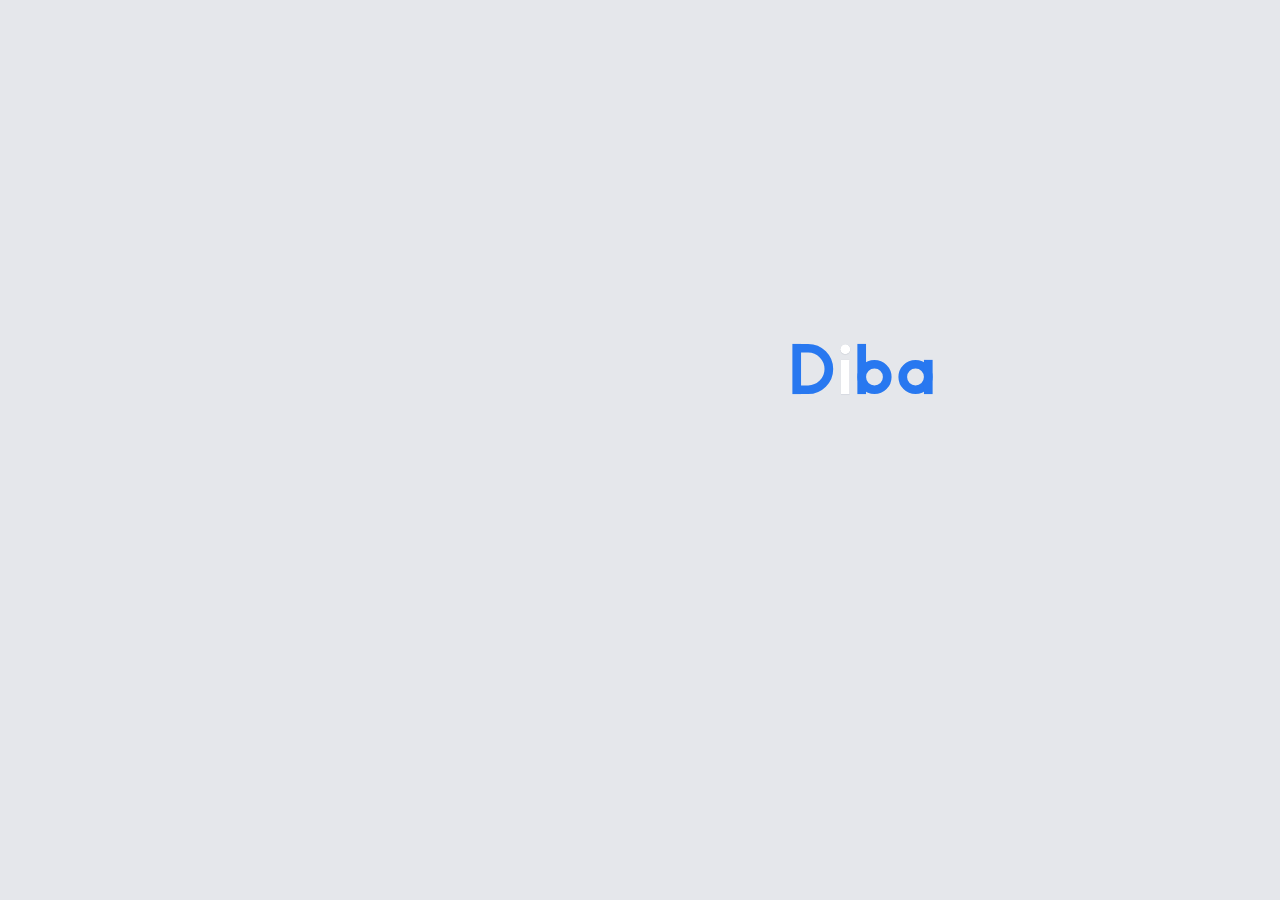
<file: index.html>
<!DOCTYPE html><html lang="fa" dir="rtl" data-theme="light"><head><meta charset="UTF-8"><meta name="viewport" content="width=device-width, initial-scale=1, viewport-fit=cover"><meta name="theme-color" content="#172554"><meta name="description" content="Diba"><meta name="mobile-web-app-capable" content="yes"><meta name="apple-mobile-web-app-capable" content="yes"><meta name="apple-mobile-web-app-status-bar-style" content="black-translucent"><title>Diba</title><link rel="icon" href="assets/icon-192.png" type="image/png"><link rel="stylesheet" href="css/reset.css"><link rel="stylesheet" href="css/tokens.css"><link rel="stylesheet" href="css/body.css"><link rel="stylesheet" href="css/header.css"><link rel="stylesheet" href="css/brand.css"><link rel="stylesheet" href="css/splash.css"><link rel="stylesheet" href="css/search.css"><link rel="stylesheet" href="css/sticky-search.css"><link rel="stylesheet" href="css/filters.css"><link rel="stylesheet" href="css/info.css"><link rel="stylesheet" href="css/results.css"><link rel="stylesheet" href="css/cards.css"><link rel="stylesheet" href="css/typography.css"><link rel="stylesheet" href="css/badges.css"><link rel="stylesheet" href="css/actions.css"><link rel="stylesheet" href="css/buttons.css"><link rel="stylesheet" href="css/empty-state.css"><link rel="stylesheet" href="css/footer.css"><link rel="stylesheet" href="css/modal.css"><link rel="stylesheet" href="css/responsive.css"><link rel="stylesheet" href="css/motion-core.css"><link rel="stylesheet" href="css/motion-buttons.css"><link rel="stylesheet" href="css/motion-filters.css"><link rel="stylesheet" href="css/motion-cards.css"><link rel="stylesheet" href="css/motion-header.css"><link rel="stylesheet" href="css/motion-reminder.css"><link rel="stylesheet" href="css/motion-logo.css"><link rel="stylesheet" href="css/motion-splash.css"><link rel="stylesheet" href="css/motion-search.css"><link rel="stylesheet" href="css/motion-sticky.css"><link rel="stylesheet" href="css/motion-panels.css"><link rel="stylesheet" href="css/motion-input.css"><link rel="stylesheet" href="css/motion-results.css"><link rel="stylesheet" href="css/motion-shimmer.css"><link rel="stylesheet" href="css/motion-focus.css"><link rel="stylesheet" href="css/motion-reduced.css"><link rel="stylesheet" href="css/motion-feedback.css"><link rel="stylesheet" href="css/motion-ai.css"><link rel="stylesheet" href="css/motion-icons.css"><link rel="stylesheet" href="css/motion-transitions.css"></head><body>
<div id="splash" aria-label="Diba"><div id="splash-host"></div></div>
<header id="hero">
<button id="favorites-toggle" class="hero-control bookmark-control" type="button" aria-label="کارت‌های نشان‌شده" aria-expanded="false"><img src="assets/svg/bookmark.svg" alt=""><span id="favorites-count" class="favorites-count" hidden>0</span></button>
<div class="hero-controls"><button id="theme-toggle" class="hero-control" type="button" aria-label="حالت تاریک"><img src="assets/svg/moon.svg" alt=""></button><button id="fullscreen-toggle" class="hero-control" type="button" aria-label="تمام صفحه"><img src="assets/svg/fullscreen.svg" alt=""></button></div>
<div id="brand-stage"><div id="brand-host"><iframe id="brand-frame" title="لوگوی متحرک Diba" src="logo-animation.html?theme=light"></iframe></div><div id="reminder-stage" class="is-hidden"><span class="reminder-label">یادآوری</span><span id="reminder-word" class="reminder-word"></span><span id="reminder-meaning" class="reminder-meaning"></span></div></div>
<div id="search-placeholder"></div><div id="search-box" class="search-box"><input id="search" type="search" placeholder="انگلیسی، معنی یا تلفظ را جست‌وجو کن..." autocomplete="off" aria-label="جست‌وجوی واژه یا جمله"><button id="clear-search" type="button" aria-label="پاک کردن جست‌وجو"><img src="assets/svg/clear.svg" alt=""></button></div>
</header>
<div id="sticky-dock" aria-label="جست‌وجوی شناور"></div>
<main>
<div id="filters-shell"><nav class="filters" aria-label="فیلتر درس‌ها">
<button class="filter active" data-cat="all" aria-pressed="true"><img src="assets/svg/layers.svg" alt="">همه</button>
<button class="filter" data-cat="lesson-1" aria-pressed="false"><img src="assets/svg/personality.svg" alt="">درس اول</button>
<button class="filter" data-cat="lesson-2" aria-pressed="false"><img src="assets/svg/travel.svg" alt="">درس دوم</button>
<button class="filter" data-cat="lesson-3" aria-pressed="false"><img src="assets/svg/celebration.svg" alt="">درس سوم</button>
<button class="filter" data-cat="lesson-4" aria-pressed="false"><img src="assets/svg/services.svg" alt="">درس چهارم</button>
<button class="filter" data-cat="lesson-5" aria-pressed="false"><img src="assets/svg/media.svg" alt="">درس پنجم</button>
<button class="filter" data-cat="lesson-6" aria-pressed="false"><img src="assets/svg/health.svg" alt="">درس ششم</button>
<button class="filter" data-cat="grammar" aria-pressed="false"><img src="assets/svg/grammar.svg" alt="">گرامر</button>
<button class="filter" data-cat="conversation" aria-pressed="false"><img src="assets/svg/conversation.svg" alt="">مکالمه</button>
<button class="filter" data-cat="practice" aria-pressed="false"><img src="assets/svg/workbook.svg" alt="">جمله و تمرین</button>
<button class="filter" data-cat="verbs" aria-pressed="false"><img src="assets/svg/word.svg" alt="">افعال بی‌قاعده</button>
</nav><div id="lesson-submenu" class="lesson-submenu" hidden></div></div>
<div class="info"><span id="count">در حال آماده‌سازی فرهنگ لغت...</span><span id="offline-status">آفلاین</span></div><div id="search-agents-status" class="search-agents-status" hidden><span class="agent-dots"><i></i><i></i><i></i><i></i><i></i></span><span>پنج عامل جست‌وجوی هوشمند آفلاین در حال بررسی واژه، هم‌معنی، متضاد، تلفظ و جمله‌ها...</span></div>
<div id="loading-state"><div class="loading-line"></div><p id="loading-label">درحال آماده‌سازی بانک واژگان</p></div>
<section id="results" aria-live="polite" aria-busy="true"></section>
<button id="load-more" class="load-more" type="button" hidden>نمایش نتیجه‌های بیشتر</button>
<section id="ai-missing" class="ai-missing" hidden><img src="assets/svg/ai.svg" width="28" height="28" alt=""><p>این واژه یا جمله در بخش آفلاین پیدا نشد. می‌توانی آن را به شکل یک کارت آموزشی به فرهنگ شخصی اضافه کنی.</p><button id="ai-help-button" class="primary-button" type="button"><img src="assets/svg/sparkle.svg" width="16" height="16" alt=""><span id="ai-help-label">کمک هوش مصنوعی</span></button><span id="ai-query" hidden></span><small id="ai-quota">سهمیه این مرورگر: ۳۰ از ۳۰ کارت</small><small id="saved-ai-count">۰</small></section>
</main>
<footer>فرهنگ لغت آموزشی انگلیسی نهم · مکمل آموزشی Prospect 3<br><span>تلفظ فارسی راهنمای تقریبی است و برای یادگیری بهتر باید واژه‌ها را در جمله هم بررسی کرد.</span><div class="creator" id="creator-credit"></div></footer>
<div id="notice" class="notice" role="status" aria-live="polite" hidden></div>
<div id="favorites-modal" class="modal-backdrop favorites-backdrop" role="dialog" aria-modal="true" aria-labelledby="favorites-title" aria-hidden="true"><section class="modal favorites-modal"><div class="favorites-modal-head"><div><h2 id="favorites-title">کارت‌های نشان‌شده</h2><span id="favorites-total" class="favorites-total">۰ کارت</span></div><button id="favorites-close" class="favorites-close" type="button" aria-label="بستن"><img src="assets/svg/close.svg" alt=""></button></div><div id="favorites-list" class="favorites-list"></div></section></div>
<div id="api-modal" class="modal-backdrop" role="dialog" aria-modal="true" aria-labelledby="api-modal-title"><div class="modal"><h2 id="api-modal-title">اتصال کمک هوش مصنوعی</h2><p>برای ساخت کارت ترجمه، کلید OpenRouter خودت را وارد کن. کلید فقط در نشست فعلی مرورگر نگهداری می‌شود و داخل فایل برنامه ذخیره نمی‌شود.</p><input id="api-key-input" type="password" autocomplete="off" spellcheck="false" placeholder="sk-or-v1-…" aria-label="کلید OpenRouter"><p>مدل: Baidu ERNIE 5.5 Flash Preview · رایگان با محدودیت ارائه‌دهنده</p><div class="modal-actions"><button id="ai-key-cancel" class="secondary-button" type="button">انصراف</button><button id="ai-key-save" class="primary-button" type="button">اتصال و ساخت کارت</button></div></div></div>
<script defer src="js/core/config.js"></script><script defer src="js/core/dom.js"></script><script defer src="js/core/state.js"></script><script defer src="js/core/events.js"></script><script defer src="js/core/storage.js"></script><script defer src="js/core/indexed-db.js"></script><script defer src="js/core/quota.js"></script><script defer src="js/core/theme.js"></script><script defer src="js/core/fullscreen.js"></script><script defer src="js/core/splash.js"></script><script defer src="js/core/reminder.js"></script><script defer src="js/core/sticky-search.js"></script><script defer src="js/core/worker-client.js"></script><script defer src="js/core/filters.js"></script><script defer src="js/core/search-controller.js"></script><script defer src="js/core/card-template.js"></script><script defer src="js/core/cards.js"></script><script defer src="js/core/result-renderer.js"></script><script defer src="js/core/card-actions.js"></script><script defer src="js/core/clipboard.js"></script><script defer src="js/core/favorites.js"></script><script defer src="js/core/ai-client.js"></script><script defer src="js/core/ai-modal.js"></script><script defer src="js/core/ai-result.js"></script><script defer src="js/core/ai-cards.js"></script><script defer src="js/core/notifications.js"></script><script defer src="js/core/keyboard.js"></script><script defer src="js/core/accessibility.js"></script><script defer src="js/core/manifest.js"></script><script defer src="js/core/sw-register.js"></script><script defer src="js/core/startup.js"></script><script defer src="js/core/transitions.js"></script><script defer src="js/core/scroll.js"></script><script defer src="js/core/ai-quota-ui.js"></script><script defer src="js/core/creator-credit.js"></script><script defer src="js/core/app.js"></script></body></html>
</file>
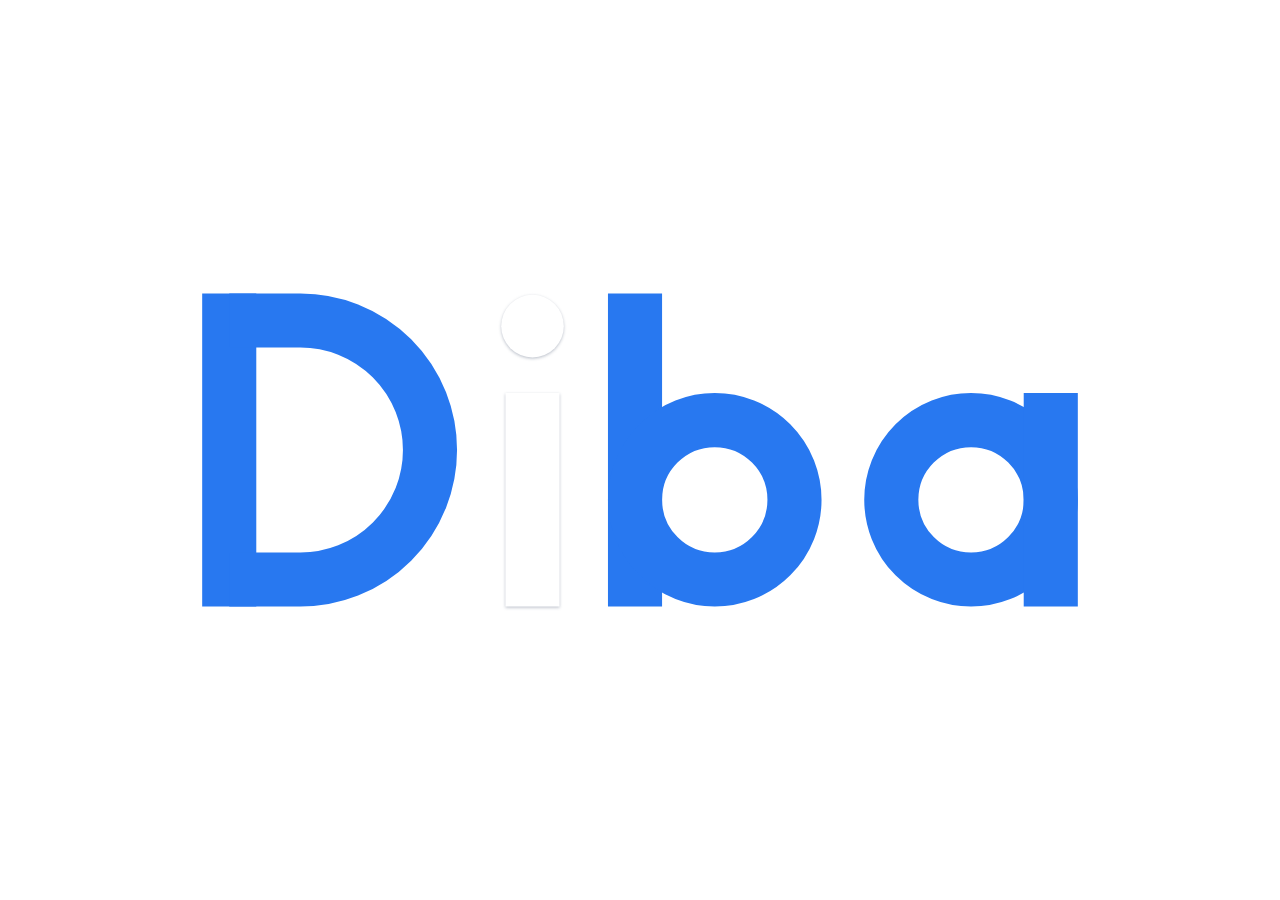
<file: logo-animation.html>
<!DOCTYPE html><html lang="fa"><head><meta charset="utf-8"><meta name="viewport" content="width=device-width,initial-scale=1,viewport-fit=cover"><meta name="color-scheme" content="light dark"><title>Diba</title><style>:root{--logo-i-color:#ffffff}html,body{margin:0;width:100%;height:100%;overflow:hidden;background:transparent}body{display:flex;align-items:center;justify-content:center}#logo{display:block;width:100%;height:100%;max-width:100%;max-height:100%;aspect-ratio:899/340;overflow:visible;pointer-events:none;user-select:none}</style></head><body><svg id="logo" viewBox="-102 -20 899 340" xmlns="http://www.w3.org/2000/svg" role="img" aria-label="Diba" shape-rendering="geometricPrecision">
  <title>Diba</title>
  <defs>
    <filter id="soft" filterUnits="userSpaceOnUse" x="100" y="15" width="345" height="265" color-interpolation-filters="sRGB">
      <feDropShadow dx="0" dy="0.8" stdDeviation="1.2" flood-color="#0a1c3f" flood-opacity="0.28"/>
    </filter>
  </defs>

  
  <g id="letters" fill="none" stroke="#2878F0" stroke-width="38" stroke-linecap="butt" stroke-linejoin="miter">
    <g id="gD">
      <path d="M59 40V260"/>
      <path d="M59 59H109A91 91 0 0 1 109 241H59"/>
    </g>
    <g id="gR">
      
      <path d="M344 40V260"/>
      <circle cx="400" cy="185" r="56"/>
      
      <circle cx="580" cy="185" r="56"/>
      <path d="M636 110V260"/>
    </g>
  </g>

  
  <g id="white" filter="url(#soft)">
    <circle id="dot" cx="272" cy="63" r="22" fill="var(--logo-i-color)"/>
    <polygon id="stem" points="253,110 291,110 291,260 253,260" fill="var(--logo-i-color)"/>
    <g id="book" visibility="hidden">
      <path id="spine" d="M0 0Z" fill="var(--logo-i-color)" stroke="#aeb8c6" stroke-width="0" stroke-linejoin="round"/>
      <g id="leaves"></g>
    </g>
  </g>
</svg><script>(function () {
  'use strict';
  var NS = 'http://www.w3.org/2000/svg';
  var I_COLOR = '#FFFFFF';
  var I_RGB = [255,255,255];
  var $ = function (id) { return document.getElementById(id); };
  var clamp = function (v, a, b) { a = a === undefined ? 0 : a; b = b === undefined ? 1 : b; return Math.min(b, Math.max(a, v)); };
  var lerp = function (a, b, t) { return a + (b - a) * t; };
  var seg = function (t, a, b) { return clamp((t - a) / (b - a)); };
  var eIOC = function (t) { return t < 0.5 ? 4 * t * t * t : 1 - Math.pow(-2 * t + 2, 3) / 2; };
  var eIOS = function (t) { return 0.5 - 0.5 * Math.cos(Math.PI * t); };
  var f = function (n) { return String(+n.toFixed(2)); };
  var dotEl = $('dot'), stemEl = $('stem'), bookEl = $('book'),
      spineEl = $('spine'), leavesEl = $('leaves'),
      gD = $('gD'), gR = $('gR');
  function setTheme(mode) {
    I_COLOR = '#FFFFFF';
    I_RGB = [255,255,255];
    document.documentElement.style.setProperty('--logo-i-color', I_COLOR);
    dotEl.setAttribute('fill', I_COLOR);
    stemEl.setAttribute('fill', I_COLOR);
  }
  window.addEventListener('message', function(event) { if (event.data && event.data.type === 'diba-theme') setTheme(event.data.mode); });
  var initialTheme = new URLSearchParams(location.search).get('theme') || 'light';
  setTheme(initialTheme);
  var CX = 272, STEM_W = 38, STEM_H = 150, STEM_CY = 185;
  var DOT_Y0 = 63, DOT_R = 22, DOT_YB = 185, DOT_S1 = 0.74;
  var TOTAL_LEN = 150;
  var L_BOOK = 141.5;
  var SP = 6;
  var OV = 2.5;
  var NL = 12, M = NL - 1;
  var TH = [], CUM = [], T_FULL = 0, j;
  for (j = 0; j < NL; j++) {
    TH[j] = (j === 0 || j === M) ? 6.5 : 2.5;
    CUM[j] = T_FULL;
    T_FULL += TH[j];
  }
  var CX_FINAL = (L_BOOK + OV - SP) / 2;
  var EDGE = '#aeb8c6';
  var CURL = 0.07;
  var SPREAD_CLOSED = 46;
  var SPREAD_EXTRA = 66;
  var leafG = [], leafE = [], leafW = [];
  for (j = 0; j < NL; j++) {
    var g = document.createElementNS(NS, 'g');
    var e = document.createElementNS(NS, 'path');
    var w = document.createElementNS(NS, 'path');
    e.setAttribute('fill', 'none'); e.setAttribute('stroke', EDGE);
    w.setAttribute('fill', 'none'); w.setAttribute('stroke', I_COLOR);
    g.appendChild(e); g.appendChild(w);
    leavesEl.appendChild(g);
    leafG.push(g); leafE.push(e); leafW.push(w);
  }
  var lastOrder = '';
  var END = 5500, HOLD = 5000, CYCLE = END + HOLD, LEAD = 1000;
  var segs = [];
  for (j = 0; j < NL; j++) segs.push([]);
  var i;
  for (i = 0; i < 4; i++) {
    segs[11 - i].push({ a: 1300 + i * 55, b: 1300 + i * 55 + 540, from: 0, to: 1 });
  }
  var tOff = [0, 290, 590, 880, 1140], tDur = [640, 700, 660, 680, 660];
  for (i = 0; i < 5; i++) {
    segs[7 - i].push({ a: 1880 + tOff[i], b: 1880 + tOff[i] + tDur[i], from: 0, to: 1 });
  }
  for (j = 3; j <= 11; j++) {
    var s0 = 3730 + (j - 3) * 22;
    segs[j].push({ a: s0, b: s0 + 420, from: 1, to: 0 });
  }
  var LS = []; for (j = 0; j < NL; j++) LS.push({ s: 0, vel: 0 });
  function leafState(jj, t) {
    var s = 0, vel = 0, list = segs[jj];
    for (var q = 0; q < list.length; q++) {
      var sg = list[q];
      if (t >= sg.b) { s = sg.to; vel = 0; }
      else if (t > sg.a) {
        var u = (t - sg.a) / (sg.b - sg.a);
        s = sg.from + (sg.to - sg.from) * eIOS(u);
        vel = (sg.to - sg.from) * (Math.PI / 2) * Math.sin(Math.PI * u);
        break;
      } else { break; }
    }
    LS[jj].s = s; LS[jj].vel = vel;
  }
  function leafD(len, lvl, theta, curl) {
    var ct = Math.cos(theta), st = Math.sin(theta);
    function P(u, v) {
      var x = u * ct - v * st;
      var lv = u * st + v * ct;
      return f(x) + ' ' + f(-(lvl + lv));
    }
    return 'M' + P(0, 0) + 'C' + P(len * 0.33, 0) + ' ' + P(len * 0.68, curl * 0.55) + ' ' + P(len, curl);
  }
  function openSpread(t) {
    if (t < 1000) return 0;
    if (t < 1500) return eIOC(seg(t, 1000, 1500));
    if (t < 4080) return 1;
    return 1 - eIOC(seg(t, 4080, 4530));
  }
  function renderLetters(t, q) {
    var d = SPREAD_CLOSED * Math.sin(Math.PI / 2 * q) + SPREAD_EXTRA * openSpread(t);
    gD.setAttribute('transform', 'translate(' + f(-d) + ' 0)');
    gR.setAttribute('transform', 'translate(' + f(d) + ' 0)');
  }
  function renderDot(t, morph, thick) {
    var y, s, tone;
    if (t < 4350) {
      var p = seg(t, 0, 350), e = eIOC(p);
      var lift = p < 0.25 ? Math.sin(p / 0.25 * Math.PI) * 4 : 0;
      y = lerp(DOT_Y0, DOT_YB, e) - lift;
      s = lerp(1, DOT_S1, e);
      if (morph > 0) s = Math.min(s, 0.9 * thick / (DOT_R * 2));
      s *= 1 - eIOC(seg(t, 1050, 1350));
      tone = e;
    } else {
      var p2 = seg(t, 4350, 4750);
      y = lerp(DOT_YB, DOT_Y0, eIOC(p2));
      s = p2 < 0.25 ? DOT_S1 * eIOS(p2 / 0.25) : lerp(DOT_S1, 1, eIOC((p2 - 0.25) / 0.75));
      tone = 1 - eIOC(p2);
    }
    dotEl.setAttribute('cy', f(y));
    dotEl.setAttribute('r', f(DOT_R * s));
    dotEl.setAttribute('fill', I_COLOR);
  }
  function stemWidth(u) { return 8 + (STEM_W - 8) * Math.cos(Math.PI / 2 * u); }
  function renderStem(u) {
    var w = stemWidth(u);
    var skew = 0.07 * Math.sin(Math.PI * u);
    var xl = CX - w / 2, xr = CX + w / 2;
    var hl = STEM_H / 2 * (1 + skew), hr = STEM_H / 2 * (1 - skew);
    stemEl.setAttribute('points',
      f(xl) + ',' + f(STEM_CY - hl) + ' ' + f(xr) + ',' + f(STEM_CY - hr) + ' ' +
      f(xr) + ',' + f(STEM_CY + hr) + ' ' + f(xl) + ',' + f(STEM_CY + hl));
  }
  function renderBook(t, q) {
    var len = lerp(TOTAL_LEN, L_BOOK, q);
    var sp = SP * q, ov = OV * q;
    var k = lerp(0.2222, 1, q);
    var gf = q;
    var gap = 0.9 * gf;
    var phi = -(Math.PI / 2) * (1 - q);
    var Tcur = T_FULL * k;
    for (var jj = 0; jj < NL; jj++) leafState(jj, t);
    var shift = (LS[8].s + LS[9].s + LS[10].s + LS[11].s) / 4;
    var top = 0, keys = [];
    var pageFill = 'rgb(' + Math.round(I_RGB[0] + (255 - I_RGB[0]) * 0.035 * gf) + ',' + Math.round(I_RGB[1] + (255 - I_RGB[1]) * 0.035 * gf) + ',' + Math.round(I_RGB[2] + (255 - I_RGB[2]) * 0.035 * gf) + ')';
    for (jj = 0; jj < NL; jj++) {
      var cover = (jj === 0 || jj === M);
      var th = TH[jj] * k;
      var yR = CUM[jj] * k;
      var yL = (T_FULL - CUM[jj] - TH[jj]) * k;
      var s = LS[jj].s, vel = LS[jj].vel;
      var base = lerp(yR, yL, s);
      var lvl = base + th / 2;
      var theta = Math.PI * s;
      var plen = cover ? len + ov : len;
      var curl = -CURL * plen * Math.sin(theta) * vel * (cover ? 0.35 : 1);
      top = Math.max(top, base + th);
      leafE[jj].setAttribute('d', leafD(plen + gap * 0.6, lvl, theta, curl));
      leafE[jj].setAttribute('stroke-width', f(th));
      leafW[jj].setAttribute('d', leafD(plen, lvl, theta, curl));
      leafW[jj].setAttribute('stroke-width', f(Math.max(0.05, th - gap)));
      leafW[jj].setAttribute('stroke', cover ? I_COLOR : pageFill);
      keys.push({ j: jj, z: base + s * 0.001 + jj * 0.0001 });
    }
    keys.sort(function (a, b) { return a.z - b.z; });
    var order = keys.map(function (o) { return o.j; }).join(',');
    if (order !== lastOrder) {
      for (var z = 0; z < keys.length; z++) leavesEl.appendChild(leafG[keys[z].j]);
      lastOrder = order;
    }
    var spE = sp * (1 - shift);
    var b = -1.3333 * spE;
    spineEl.setAttribute('d', 'M0 0C' + f(b) + ' 0 ' + f(b) + ' ' + f(-top) + ' 0 ' + f(-top) + 'Z');
    spineEl.setAttribute('stroke-width', f(gap * clamp(spE / SP)));
    var Cx = (len + ov - sp) / 2, Cy = -Tcur / 2;
    var c = Math.cos(phi), sn = Math.sin(phi);
    var ox = CX - (Cx * c - Cy * sn) + shift * CX_FINAL;
    var oy = STEM_CY - (Cx * sn + Cy * c);
    bookEl.setAttribute('transform', 'translate(' + f(ox) + ' ' + f(oy) + ') rotate(' + f(phi * 180 / Math.PI) + ')');
  }
  var mode = 'stem';
  function render(t) {
    var morph;
    if (t < 250) morph = 0;
    else if (t < 1000) morph = (t - 250) / 750;
    else if (t < 4750) morph = 1;
    else if (t < END) morph = 1 - (t - 4750) / 750;
    else morph = 0;
    var q = eIOC(clamp((morph - 0.38) / 0.62));
    var u = eIOS(clamp(morph / 0.38));
    var thick = morph < 0.38 ? stemWidth(u) : T_FULL * lerp(0.2222, 1, q);
    renderLetters(t, q);
    renderDot(t, morph, thick);
    if (morph < 0.38) {
      if (mode !== 'stem') { bookEl.setAttribute('visibility', 'hidden'); stemEl.setAttribute('visibility', 'visible'); mode = 'stem'; }
      renderStem(u);
    } else {
      if (mode !== 'book') { stemEl.setAttribute('visibility', 'hidden'); bookEl.setAttribute('visibility', 'visible'); mode = 'book'; }
      renderBook(t, q);
    }
  }
  var raf = 0, startT = null, lastStatic = null;
  function frame(now) {
    if (startT === null) startT = now;
    var el = now - startT, tc, key = null;
    if (el < LEAD) { tc = -1; key = 'still'; }
    else {
      tc = (el - LEAD) % CYCLE;
      if (tc >= END) { tc = END + 1; key = 'still'; }
    }
    if (key) {
      if (lastStatic !== key) { render(tc); lastStatic = key; }
    } else {
      render(tc); lastStatic = null;
    }
    raf = requestAnimationFrame(frame);
  }
  function start() {
    if (raf) return;
    startT = null; lastStatic = null;
    render(-1);
    raf = requestAnimationFrame(frame);
  }
  function stop() {
    if (raf) cancelAnimationFrame(raf);
    raf = 0;
    render(-1);
  }
  var mq = window.matchMedia ? window.matchMedia('(prefers-reduced-motion: reduce)') : null;
  function apply() { if (mq && mq.matches) stop(); else start(); }
  apply();
  if (mq) {
    if (mq.addEventListener) mq.addEventListener('change', apply);
    else if (mq.addListener) mq.addListener(apply);
  }
})();</script></body></html>
</file>
<file: css/tokens.css>
:root{color-scheme:light;--blue-950:#172554;--blue-700:#1d4ed8;--blue-600:#2563eb;--blue-100:#dbeafe;--page:#f1f5f9;--surface:#fff;--surface-2:#f8fafc;--text:#172033;--muted:#64748b;--line:#e2e8f0;--pron:#0f766e;--shadow:0 2px 8px #0000000c;--shadow-float:0 12px 35px #0f172a20;--radius:14px;--motion:cubic-bezier(.2,.75,.2,1)}[data-theme="dark"]{color-scheme:dark;--blue-950:#0b1b42;--blue-700:#173c92;--blue-600:#2563eb;--blue-100:#172c52;--page:#0b1220;--surface:#111b2d;--surface-2:#162239;--text:#eef4ff;--muted:#9aabc3;--line:#263651;--pron:#67c7c2;--shadow:0 2px 10px #0005;--shadow-float:0 12px 35px #0008}
</file>
<file: css/body.css>
body{font-family:Tahoma,Arial,sans-serif;background:var(--page);color:var(--text);min-width:320px;line-height:1.65;transition:background .25s,color .25s;overflow-x:hidden}button{border:0}button:focus-visible,input:focus-visible{outline:3px solid #60a5fa;outline-offset:2px}
</file>
<file: css/header.css>
#hero{position:relative;isolation:isolate;background:linear-gradient(135deg,#172554 0%,#1e40af 53%,#2563eb 100%);color:#fff;padding:12px 16px 22px;border-radius:0 0 25px 25px;box-shadow:0 8px 26px #17255422;min-height:0}.hero-controls{position:absolute;top:12px;left:14px;display:flex;gap:7px;z-index:5}.hero-control{width:34px;height:34px;border-radius:11px;background:#ffffff18;border:1px solid #ffffff36;color:#fff;display:grid;place-items:center}.hero-control img{width:17px;height:17px}

.bookmark-control{position:absolute;top:12px;right:14px;z-index:6}.favorites-count{position:absolute;top:-5px;right:-5px;min-width:17px;height:17px;padding:0 4px;border-radius:10px;background:#fff;color:#1d4ed8;border:1px solid #bfdbfe;font-size:9px;font-weight:800;line-height:15px;text-align:center}.favorites-count[hidden]{display:none}
</file>
<file: css/brand.css>
#brand-stage{height:88px;display:flex;align-items:center;justify-content:center;position:relative;margin:0 auto;max-width:320px}#brand-host,#reminder-stage{position:absolute;inset:0;display:flex;align-items:center;justify-content:center;transition:opacity .65s var(--motion),transform .65s var(--motion)}#brand-frame{width:min(58vw,205px);height:82px;border:0;background:transparent}#brand-host.is-hidden,#reminder-stage.is-hidden{opacity:0;transform:translateY(-7px) scale(.985);pointer-events:none}#reminder-stage{flex-direction:column;text-align:center;gap:3px}.reminder-label{color:#ffffff99;font-size:11px;letter-spacing:.08em}.reminder-word{font-size:22px;font-weight:800;direction:ltr}.reminder-meaning{font-size:13px;color:#e0ecff}
</file>
<file: css/splash.css>
#splash{position:fixed;inset:0;z-index:1000;background:#e5e7eb;display:flex;align-items:center;justify-content:center;transition:opacity .9s var(--motion),visibility .9s;overflow:hidden}#splash.is-done{opacity:0;visibility:hidden;pointer-events:none}#splash-host{width:min(88vw,650px);height:min(40vw,245px);min-height:150px}#splash-frame{width:100%;height:100%;border:0;background:transparent}
</file>
<file: css/search.css>
#search-box{position:relative;width:min(100%,700px);margin:0 auto;background:#fff;border-radius:13px;box-shadow:0 4px 15px #0002;display:flex;align-items:center;overflow:hidden}#search{width:100%;min-width:0;height:52px;padding:13px 15px 13px 48px;border:0;outline:0;background:#fff;color:#172033;font-size:14px;direction:auto;text-align:start}#search::placeholder{color:#94a3b8}#clear-search{position:absolute;left:10px;top:10px;width:32px;height:32px;border-radius:9px;background:#e2e8f0;color:#334155;display:grid;place-items:center}#clear-search img{width:17px;height:17px}
</file>
<file: css/sticky-search.css>
#sticky-dock{position:fixed;z-index:80;top:0;left:0;right:0;padding:9px 14px;background:var(--page);box-shadow:0 8px 24px #0f172a24;border-bottom:1px solid var(--line);transform:translateY(-120%);transition:transform .28s var(--motion);pointer-events:none}#sticky-dock.is-visible{transform:translateY(0);pointer-events:auto}#sticky-dock #search-box{width:min(100%,700px);border:1px solid var(--line);box-shadow:0 3px 10px #0f172a12}#search-placeholder{height:52px;display:none}
</file>
<file: css/filters.css>
main{padding:18px 14px 38px;max-width:760px;margin:0 auto}.filters{display:flex;gap:8px;overflow-x:auto;padding:5px 1px 14px;scrollbar-width:none;overscroll-behavior-x:contain}.filters::-webkit-scrollbar{display:none}.filter{flex:0 0 auto;border:1px solid var(--blue-100);background:var(--surface);color:var(--text);border-radius:22px;padding:9px 14px;white-space:nowrap;font-size:12px;display:flex;align-items:center;gap:7px;min-height:39px}.filter img{width:15px;height:15px;color:currentColor}.filter.active{background:var(--blue-600);color:#fff;border-color:var(--blue-600);box-shadow:0 4px 12px #2563eb30}

#filters-shell{position:relative;z-index:1}.lesson-submenu{position:relative;display:grid;grid-template-columns:1fr 1fr;gap:7px;width:100%;margin:2px 0 16px;padding:10px;background:var(--surface);border:1px solid var(--line);border-radius:15px;box-shadow:var(--shadow-float);transform-origin:top right;animation:lesson-menu-enter .24s cubic-bezier(.2,.75,.25,1) both}.lesson-submenu[hidden]{display:none}.lesson-suboption{min-height:42px;padding:8px 10px;border:1px solid var(--line);border-radius:10px;background:var(--surface-2);color:var(--text);font:inherit;font-size:11px;line-height:1.6;transition:background .2s,color .2s,border-color .2s,transform .2s}.lesson-suboption.active{background:var(--blue-600);border-color:var(--blue-600);color:#fff}.lesson-suboption:active{transform:scale(.97)}@keyframes lesson-menu-enter{from{opacity:0;transform:translateY(-7px) scale(.985)}to{opacity:1;transform:translateY(0) scale(1)}}
</file>
<file: css/info.css>
.info{display:flex;justify-content:space-between;align-items:center;gap:10px;font-size:12px;color:var(--muted);margin:8px 3px 13px;min-height:24px}.info strong{color:var(--blue-700);font-weight:700}#count{direction:rtl}#offline-status{white-space:nowrap}#loading-state{padding:10px 2px;color:var(--muted);font-size:11px}#loading-state[hidden]{display:none}.notice{position:fixed;z-index:150;bottom:18px;right:50%;transform:translateX(50%);max-width:calc(100vw - 28px);padding:11px 16px;border-radius:11px;background:#172554;color:#fff;box-shadow:0 10px 28px #0003;font-size:12px;text-align:center}.notice[hidden]{display:none}.notice.error{background:#991b1b}.notice.warning{background:#854d0e}.notice.success{background:#1e40af}
</file>
<file: css/results.css>
#results{min-height:180px;display:grid;gap:10px}.result-toolbar{display:flex;justify-content:space-between;align-items:center;margin:0 2px 2px;color:var(--muted);font-size:11px}.load-more{display:block;margin:12px auto 0;background:var(--surface);border:1px solid var(--line);border-radius:11px;color:var(--blue-700);padding:10px 18px}
</file>
<file: css/cards.css>
.card{background:var(--surface);border-radius:var(--radius);padding:15px;margin-bottom:0;box-shadow:var(--shadow);border:1px solid var(--line);position:relative;min-width:0}.card-top{display:flex;justify-content:space-between;align-items:flex-start;gap:10px}.word{font-size:23px;font-weight:800;color:var(--blue-700);direction:ltr;text-align:left;overflow-wrap:anywhere;line-height:1.35}.card-meta{display:flex;gap:6px;align-items:center;flex-wrap:wrap}.category{background:var(--blue-100);color:var(--blue-700);border-radius:7px;font-size:10px;padding:5px 8px;white-space:nowrap}.card-line{display:flex;align-items:flex-start;gap:8px;margin-top:9px;font-size:13px;line-height:1.8}.card-line img{width:16px;height:16px;flex:0 0 16px;margin-top:4px;color:var(--muted)}.pron{color:var(--pron)}.meaning{color:var(--text)}.example{margin-top:10px;padding:10px 11px;border-radius:10px;background:var(--surface-2);border:1px solid var(--line)}.example-en{direction:ltr;text-align:left;color:var(--text);font-size:13px}.example-fa{font-size:12px;color:var(--muted);margin-top:5px}.card-extra{display:flex;gap:8px;flex-wrap:wrap;margin-top:10px}.card-extra span{font-size:11px;background:var(--surface-2);border:1px solid var(--line);border-radius:8px;padding:4px 8px;color:var(--muted)}.card-actions{display:flex;justify-content:flex-end;gap:7px;margin-top:12px}
</file>
<file: css/typography.css>
.card p{overflow-wrap:anywhere}.card-section-title{font-size:11px;color:var(--muted);font-weight:700;margin:10px 0 3px}.card-body-text{font-size:13px;line-height:1.95;white-space:pre-wrap}.english-text{direction:ltr;text-align:left}
</file>
<file: css/badges.css>
.tag{display:inline-flex;align-items:center;border-radius:7px;padding:4px 8px;font-size:10px;background:var(--surface-2);color:var(--muted);border:1px solid var(--line)}.tag.blue{background:var(--blue-100);color:var(--blue-700);border-color:transparent}.tag.ai{background:#dbeafe;color:#1d4ed8}
</file>
<file: css/actions.css>
.action{display:inline-flex;align-items:center;justify-content:center;gap:6px;border-radius:8px;padding:8px 11px;font-size:11px;background:var(--surface-2);border:1px solid var(--line);color:var(--text);min-height:34px}.action img{width:15px;height:15px}.action:active{transform:scale(.97)}.favorite.is-active{color:#1d4ed8;background:var(--blue-100)}
</file>
<file: css/buttons.css>
button{transition:background .2s,color .2s,border-color .2s,box-shadow .2s,transform .2s var(--motion)}button:disabled{opacity:.55;cursor:not-allowed}button:active:not(:disabled){transform:translateY(1px) scale(.985)}.primary-button{background:var(--blue-600);color:white;border-radius:11px;padding:11px 17px;box-shadow:0 5px 14px #2563eb28}.secondary-button{background:var(--surface-2);color:var(--text);border:1px solid var(--line);border-radius:11px;padding:10px 15px}
</file>
<file: css/empty-state.css>
.empty{background:var(--surface);border:1px dashed var(--line);border-radius:15px;text-align:center;padding:35px 15px;color:var(--muted);line-height:2;font-size:13px}.empty img{width:32px;height:32px;margin:0 auto 10px;color:var(--blue-600)}.ai-missing{display:flex;flex-direction:column;align-items:center;gap:10px;padding:20px;background:var(--surface);border:1px solid var(--blue-100);border-radius:14px}.ai-missing p{font-size:12px;color:var(--muted)}.ai-missing[hidden]{display:none}#load-more[hidden]{display:none}.reminder-mode #hero h1,.reminder-mode #hero .subtitle{opacity:0;transform:translateY(-4px);transition:opacity .5s,transform .5s}
</file>
<file: css/footer.css>
footer{text-align:center;color:#94a3b8;font-size:11px;padding:18px 12px 22px;line-height:2}footer .creator{font-size:10px;color:#94a3b888;margin-top:3px}
</file>
<file: css/modal.css>
.modal-backdrop{position:fixed;inset:0;z-index:120;background:#0b1734a8;display:grid;place-items:center;padding:18px;opacity:0;visibility:hidden;transition:opacity .22s,visibility .22s}.modal-backdrop.is-open{opacity:1;visibility:visible}.modal{width:min(100%,440px);background:var(--surface);color:var(--text);border:1px solid var(--line);border-radius:18px;padding:20px;box-shadow:var(--shadow-float);transform:translateY(12px) scale(.985);transition:transform .24s var(--motion)}.modal-backdrop.is-open .modal{transform:none}.modal h2{font-size:17px;margin-bottom:6px}.modal p{font-size:12px;color:var(--muted);line-height:1.8}.modal input{width:100%;margin:13px 0;border:1px solid var(--line);background:var(--surface-2);border-radius:10px;padding:12px;color:var(--text);direction:ltr;text-align:left}.modal-actions{display:flex;gap:8px;justify-content:flex-end;margin-top:12px}

.favorites-modal{width:min(100%,720px);max-height:min(86dvh,820px);display:flex;flex-direction:column;overflow:hidden}.favorites-modal-head{display:flex;align-items:center;justify-content:space-between;gap:14px;padding-bottom:13px;border-bottom:1px solid var(--line);flex:0 0 auto}.favorites-modal-head h2{margin:0}.favorites-total{display:block;color:var(--muted);font-size:11px;margin-top:4px}.favorites-close{width:34px;height:34px;border:1px solid var(--line);border-radius:10px;background:var(--surface-2);display:grid;place-items:center;flex:0 0 auto}.favorites-close img{width:16px;height:16px}.favorites-list{display:grid;grid-template-columns:1fr;gap:10px;overflow:auto;overscroll-behavior:contain;padding:14px 2px 3px;min-height:120px}.favorites-empty{min-height:220px;display:flex;flex-direction:column;align-items:center;justify-content:center;gap:9px;text-align:center;color:var(--muted);font-size:12px;line-height:1.8}.favorites-empty img{width:34px;height:34px;opacity:.65}.favorites-empty strong{color:var(--text);font-size:14px}.favorites-empty span{max-width:260px}.favorites-list .card{margin:0}.sentence-word{font-size:20px;line-height:1.55}.favorite.is-active{background:var(--blue-100);border-color:#93c5fd;color:var(--blue-700)}@media(max-width:480px){.bookmark-control{top:15px;right:12px}.favorites-modal{max-height:88dvh;padding:15px}.favorites-list{padding-top:11px}}
</file>
<file: css/responsive.css>
@media(min-width:760px){main{padding:22px 18px 48px}.card{padding:17px}.word{font-size:23px}#hero{padding-top:21px}}@media(max-width:480px){#hero{padding:15px 12px 22px;min-height:238px}#brand-stage{height:112px;margin-top:15px}#brand-frame{width:min(90vw,360px);height:138px}#hero h1{font-size:20px}.card{padding:13px}.word{font-size:20px}.info{font-size:11px}.filters{margin-inline:-2px}}@media(max-width:350px){.hero-control{width:31px;height:31px}.filter{padding:8px 11px}.card-top{gap:6px}}

@media(max-width:350px){.bookmark-control{width:31px;height:31px}}
</file>
<file: css/motion-core.css>
html{scroll-behavior:smooth} .card,.filter,.hero-control,.action{will-change:transform} @media(prefers-reduced-motion:no-preference){.card{animation:card-enter .42s var(--motion) both}}@keyframes card-enter{from{opacity:0;transform:translateY(10px) scale(.992)}to{opacity:1;transform:translateY(0) scale(1)}}

 .filter.active,.primary-button,.hero-control{transform-origin:center;transition-timing-function:cubic-bezier(.2,.85,.25,1.25)}
</file>
<file: css/motion-buttons.css>
@media(hover:hover){.hero-control:hover,.action:hover,.secondary-button:hover{transform:translateY(-2px);box-shadow:0 5px 13px #0f172a18}.primary-button:hover{transform:translateY(-2px);box-shadow:0 8px 19px #2563eb40}}.hero-control:active{transform:scale(.93)}

 .card[data-new="true"]{animation:card-reveal .48s cubic-bezier(.16,.8,.25,1) both}@keyframes card-reveal{0%{opacity:0;transform:translateY(18px) scale(.98);clip-path:inset(0 0 30% 0)}100%{opacity:1;transform:none;clip-path:inset(0)}}
</file>
<file: css/motion-filters.css>
.filter{position:relative;overflow:hidden}.filter::after{content:"";position:absolute;inset:0;background:linear-gradient(110deg,transparent,#ffffff38,transparent);transform:translateX(-120%)}.filter.active::after{animation:filter-sheen .7s ease-out}@keyframes filter-sheen{to{transform:translateX(120%)}}

 .filters{position:relative}.filter.active{box-shadow:inset 0 0 0 1px #ffffff25,0 4px 12px #2563eb30}
</file>
<file: css/motion-cards.css>
.card{transition:transform .26s var(--motion),box-shadow .26s var(--motion),border-color .26s}.card:focus-within{border-color:#93c5fd;box-shadow:0 7px 20px #2563eb12}@media(hover:hover){.card:hover{transform:translateY(-2px);box-shadow:0 7px 18px #0f172a12}}

 .filter,.action,.hero-control{overflow:hidden;isolation:isolate}.filter:active::before,.action:active::before{content:"";position:absolute;width:8px;height:8px;border-radius:50%;background:#60a5fa66;transform:scale(18);opacity:0;animation:ripple .45s ease-out}@keyframes ripple{0%{opacity:.8}100%{opacity:0}}
</file>
<file: css/motion-header.css>
#hero{background-size:160% 160%;animation:header-gradient 12s ease-in-out infinite alternate}@keyframes header-gradient{from{background-position:0% 30%}to{background-position:100% 70%}}

 .ai-loading{position:relative;overflow:hidden}.ai-loading::after{content:"";position:absolute;inset:0;background:linear-gradient(100deg,transparent,#60a5fa33,transparent);transform:translateX(-100%);animation:load-sweep 1.2s ease-in-out infinite}@keyframes load-sweep{to{transform:translateX(100%)}}
</file>
<file: css/motion-reminder.css>
#reminder-stage .reminder-word{animation:reminder-word .6s cubic-bezier(.2,.8,.2,1) both}#reminder-stage .reminder-meaning{animation:reminder-meaning .7s .08s ease both}@keyframes reminder-word{from{opacity:0;transform:translateY(9px);filter:blur(5px)}to{opacity:1;transform:none;filter:blur(0)}}@keyframes reminder-meaning{from{opacity:0;transform:translateY(6px)}to{opacity:1;transform:none}}

#sticky-dock.is-visible{box-shadow:0 12px 28px #0b17342a}
</file>
<file: css/motion-logo.css>
#brand-frame{animation:logo-breathe 6s ease-in-out infinite alternate}#splash-frame{animation:splash-float 5s ease-in-out infinite alternate}@keyframes logo-breathe{to{transform:translateY(-2px) scale(1.008)}}@keyframes splash-float{to{transform:translateY(-3px)}}

@supports(animation-timeline:view()){.card{animation:scroll-reveal linear both;animation-timeline:view();animation-range:entry 0% entry 22%}}@keyframes scroll-reveal{from{opacity:.5;transform:translateY(12px)}to{opacity:1;transform:none}}
</file>
<file: css/motion-splash.css>
#splash.is-done{transition-duration:.95s}#splash-host{animation:splash-arrive .8s cubic-bezier(.18,.75,.25,1) both}@keyframes splash-arrive{from{opacity:0;transform:scale(.94);filter:blur(8px)}to{opacity:1;transform:scale(1);filter:blur(0)}}

 .category,.tag{transition:background .22s,color .22s,transform .22s}.category:hover{transform:translateY(-1px)}
</file>
<file: css/motion-search.css>
#search-box{transition:box-shadow .25s,border-color .25s,transform .25s}#search-box:focus-within{box-shadow:0 7px 22px #0f172a25;transform:translateY(-1px)}#search{transition:background .2s}

#search-box:focus-within{outline:1px solid #93c5fd;outline-offset:2px}

.search-agents-status{display:flex;align-items:center;gap:10px;margin:0 2px 12px;padding:9px 11px;border-radius:11px;background:var(--surface);border:1px solid var(--line);color:var(--muted);font-size:11px;animation:agent-status-in .2s ease both}.search-agents-status[hidden]{display:none}.agent-dots{display:flex;align-items:center;gap:3px;flex:0 0 auto}.agent-dots i{width:5px;height:5px;border-radius:50%;background:var(--blue-600);animation:agent-pulse .8s ease-in-out infinite alternate}.agent-dots i:nth-child(2){animation-delay:.12s}.agent-dots i:nth-child(3){animation-delay:.24s}.agent-dots i:nth-child(4){animation-delay:.36s}.agent-dots i:nth-child(5){animation-delay:.48s}@keyframes agent-pulse{from{transform:translateY(3px) scale(.72);opacity:.4}to{transform:translateY(-3px) scale(1.12);opacity:1}}@keyframes agent-status-in{from{opacity:0;transform:translateY(5px)}to{opacity:1;transform:none}}
</file>
<file: css/motion-sticky.css>
#sticky-dock.is-visible{animation:dock-in .28s var(--motion) both}@keyframes dock-in{from{transform:translateY(-110%)}to{transform:translateY(0)}}

 .error-state{animation:error-shake .32s ease both}@keyframes error-shake{20%,60%{transform:translateX(-3px)}40%,80%{transform:translateX(3px)}}
</file>
<file: css/motion-panels.css>
.example{transition:background .2s,border-color .2s}.example:hover{border-color:#bfdbfe}

 .success-state{animation:success-pop .35s cubic-bezier(.2,.8,.2,1.3) both}@keyframes success-pop{from{transform:scale(.92);opacity:.3}to{transform:scale(1);opacity:1}}
</file>
<file: css/motion-input.css>
#search::placeholder{transition:opacity .2s}#search:focus::placeholder{opacity:.65}

footer .creator{transition:color .3s}footer:hover .creator{color:#64748b}
</file>
<file: css/motion-results.css>
#results.is-refreshing{opacity:.58;transform:translateY(3px);transition:opacity .16s,transform .16s}#results{transition:opacity .18s,transform .18s}

body{transition:background-color .32s ease,color .32s ease}body *{transition-property:background-color,border-color,color}
</file>
<file: css/motion-shimmer.css>
.loading-line{height:9px;border-radius:9px;background:linear-gradient(90deg,var(--surface-2),#dbeafe,var(--surface-2));background-size:220% 100%;animation:shimmer 1.1s ease-in-out infinite}@keyframes shimmer{to{background-position:-220% 0}}

 .modal-backdrop.is-open .modal{animation:modal-rise .27s cubic-bezier(.18,.8,.24,1) both}@keyframes modal-rise{from{opacity:0;transform:translateY(14px) scale(.97)}to{opacity:1;transform:none}}
</file>
<file: css/motion-focus.css>
button:focus-visible{outline:3px solid #60a5fa;outline-offset:3px;box-shadow:0 0 0 5px #60a5fa25}

 .progress-track{height:3px;background:#ffffff25;border-radius:8px;overflow:hidden}.progress-track span{display:block;height:100%;background:#bfdbfe;transform-origin:right;animation:progress-flow 1.8s ease-in-out infinite alternate}@keyframes progress-flow{from{transform:scaleX(.16)}to{transform:scaleX(1)}}
</file>
<file: css/motion-reduced.css>
@media(prefers-reduced-motion:reduce){*,*::before,*::after{scroll-behavior:auto!important;animation-duration:.01ms!important;animation-iteration-count:1!important;transition-duration:.01ms!important;transform:none!important}}

#sticky-dock{backdrop-filter:none;-webkit-backdrop-filter:none}
</file>
<file: css/motion-feedback.css>
.notice{animation:notice-in .24s var(--motion) both}@keyframes notice-in{from{opacity:0;transform:translateY(8px)}to{opacity:1;transform:none}}

 .card-line{transition:transform .22s var(--motion)}.card:hover .card-line{transform:translateX(-1px)}
</file>
<file: css/motion-ai.css>
.ai-missing .primary-button img{animation:ai-pulse 1.6s ease-in-out infinite}@keyframes ai-pulse{50%{transform:scale(1.14);filter:drop-shadow(0 0 5px #60a5fa)}}

mark{background:#dbeafe;color:#1e40af;border-radius:3px;padding:0 2px}
</file>
<file: css/motion-icons.css>
.filter img,.action img,.hero-control img{transition:transform .24s var(--motion)}@media(hover:hover){.filter:hover img,.action:hover img{transform:scale(1.12)}.hero-control:hover img{transform:rotate(10deg) scale(1.08)}}.hero-control img,.filter.active img,.primary-button img{filter:brightness(0) invert(1)}[data-theme="dark"] .filter:not(.active) img,[data-theme="dark"] .card-line img,[data-theme="dark"] .action img{filter:brightness(0) invert(.78)}.filter:active img{transform:scale(.9) rotate(-6deg)}

 .filters .filter{transition:background .22s,border-color .22s,color .22s,box-shadow .22s,transform .22s}
</file>
<file: css/motion-transitions.css>
[data-transition="enter"]{animation:soft-enter .3s var(--motion) both}@keyframes soft-enter{from{opacity:0;transform:translateY(6px)}to{opacity:1;transform:none}}

#brand-host:not(.is-hidden){filter:drop-shadow(0 2px 8px #ffffff10)}
</file>
